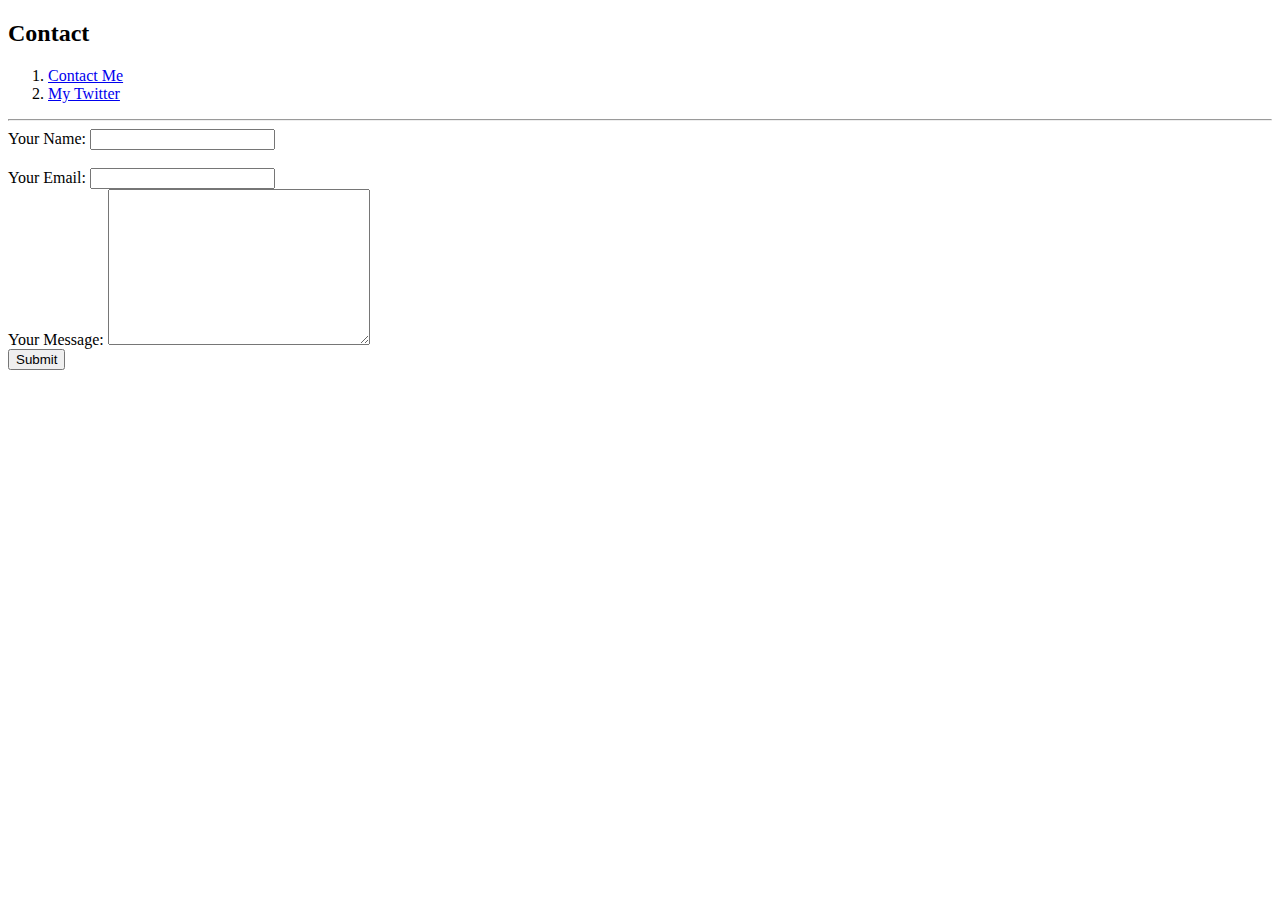
<file: contact.html>
<!DOCTYPE html> 
<html>
     <head> 
        <meta charset="utf-8">
         <title>Contact</title>
     </head> 
     <body> 
        <h2>Contact</h2> 
        <ol> 
            <li><a href="file:///C:/Users/ABCD/Desktop/A%20NEW%20BEGGING%201-THE%20PATH%20TO%20BUILD%20A%20GOOD%20LIFE/index.html">Contact Me</a></li> 
        <li><a href="https://www.google.com/search?q=teitter&rlz=1C1FKPE_enIN981IN981&oq=teitter&aqs=chrome..69i57j46i10i131i199i433i465i512j0i10i131i433i512l3j0i10i512j0i10i131i433i512j0i10i433i512j0i10i131i433i512.2146j0j7&sourceid=chrome&ie=UTF-8">My Twitter</a></li> 
        </ol> 
        <hr>
         <form action="mailto:mitvakariya@gmail.com" method="post" enctype="text/plain"> 
            <label>Your Name:</label> 
            <input type="text" name="your name" value=""><br>
            <br> 
            <label>Your Email:</label>
            <input type="Your Email" name="yourEmail" value=""><br> 
            <label>Your Message:</label> 
            <textarea name="yourMessage" rows="10" cols="30"></textarea><br>
            <input type="submit" name="">
        </form> 
     </body>
</html>
</file>
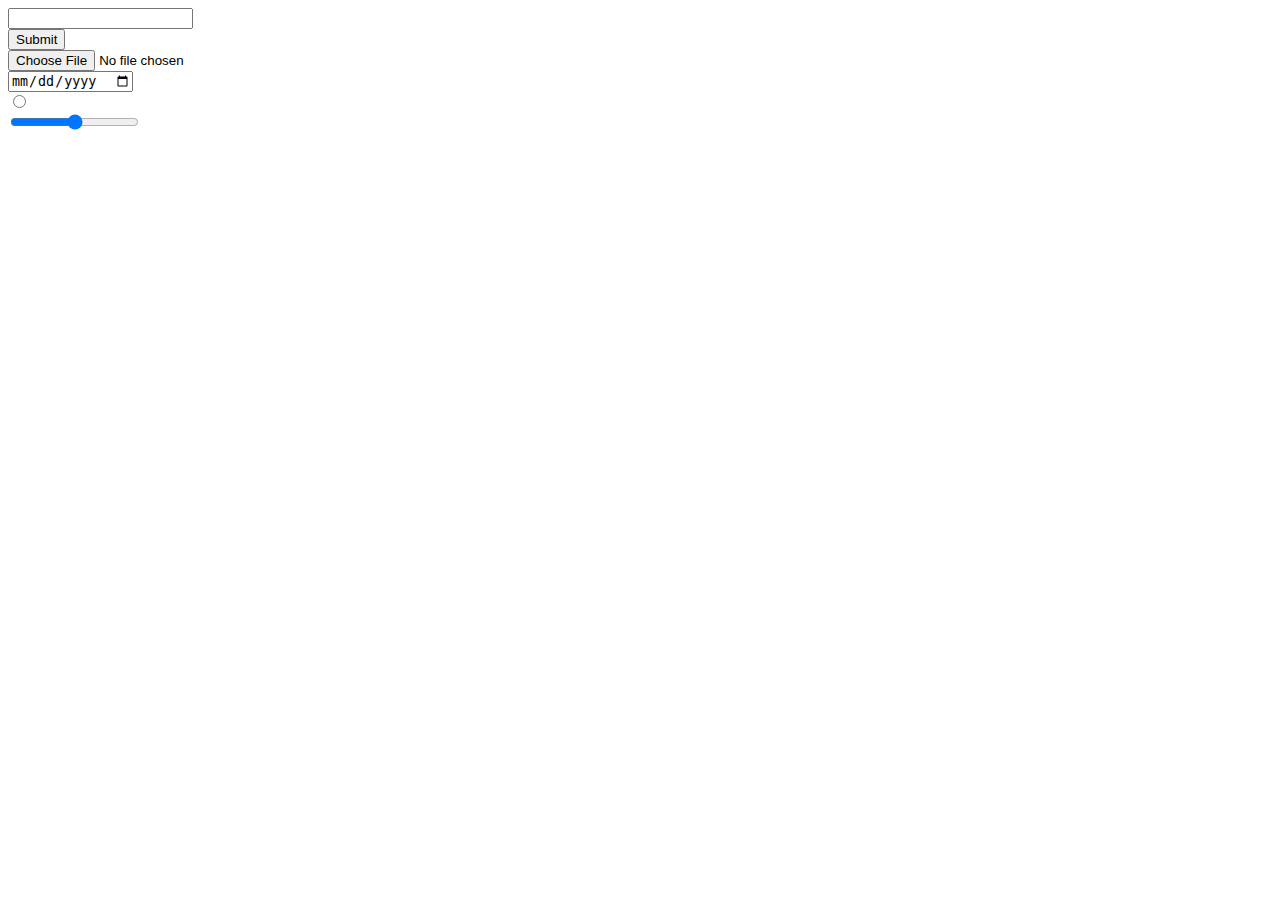
<file: contactmeradio.html>
<!DOCTYPE html> 
<html> 
    <head>
         <meta charset="utf-8"> 
         <title>HTML Inputs</title>
    </head>
     <body> 
        <form> 
            <input type="text"><br> 
            <input type="submit"><br> 
            <input type="file"><br> 
            <input type="date"><br> 
            <input type="radio"><br> 
            <input type="range"><br>
        </form>
     </body>
</html>
</file>
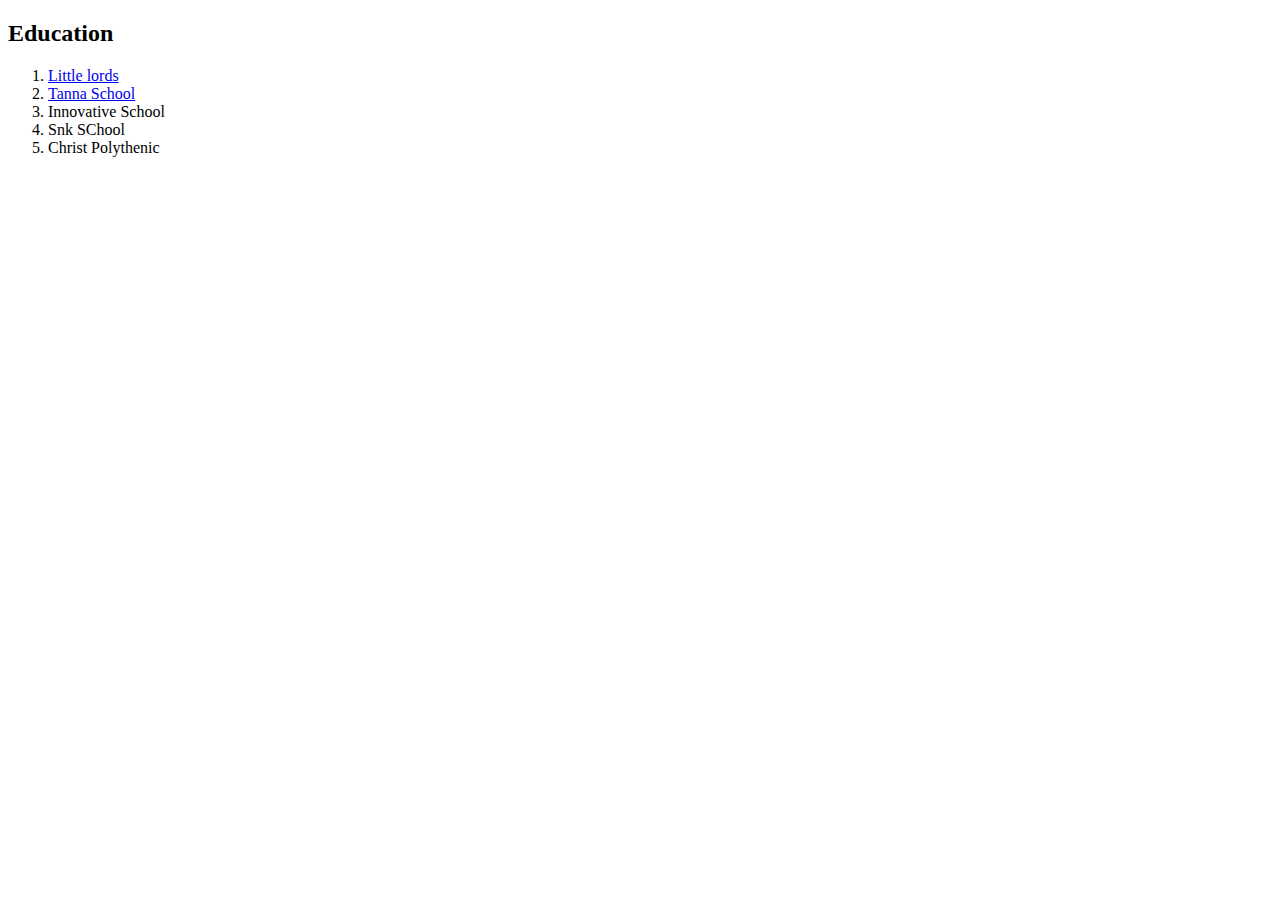
<file: hobbies.html>
<!DOCTYPE html> 
<html>
     <head> 
        <meta charset="utf-8">
         <title>Education</title>
     </head> 
     <body> 
        <h2>Education</h2> 
        <ol> 
            <li><a href="https://www.justdial.com/Rajkot/Little-Lords-Play-House-Kotecha-Chowk-Kalavad-Road/0281P281STD200221_BZDET">Little lords</a></li> 
        <li><a href="https://eduindianews.com/tanna-english-medium-school-gondal-rajkot">Tanna School</a></li>
        <li>Innovative School</li> 
        <li>Snk SChool</li> 
        <li>Christ Polythenic</li>
        </ol> 
     </body>
</html>
</file>
